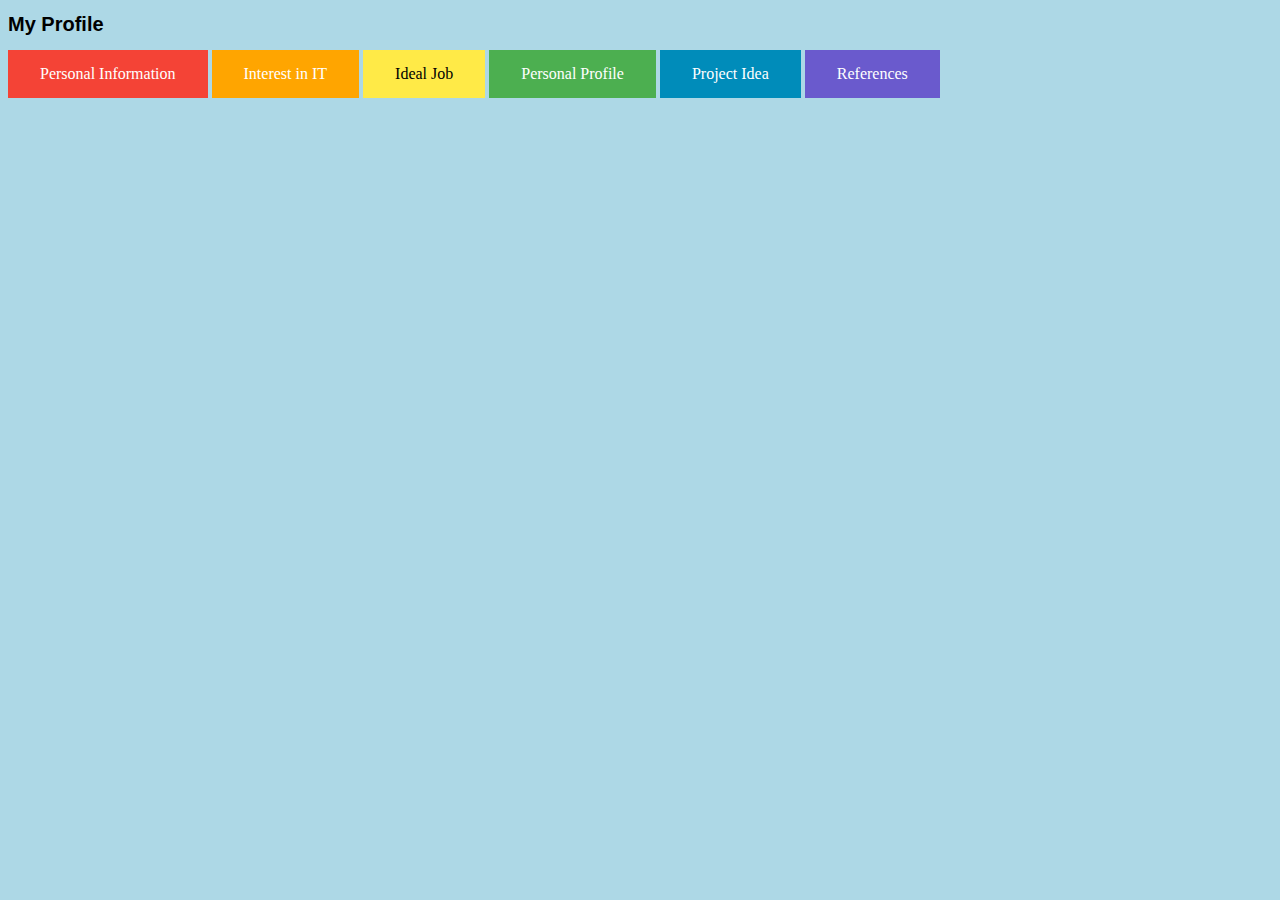
<file: index.html>
<!DOCTYPE html>
<html>
<head>
<title>My Profile</title>
<link rel="stylesheet" href="base.css">
</head>
<body>

<h1>My Profile</h1>

<a class="button-red" href="personal_info.html">Personal Information</a>
<a class="button-orange" href="interest_it.html">Interest in IT</a>
<a class="button-yellow" href="ideal_job.html">Ideal Job</a>
<a class="button-green" href="personal_profile.html">Personal Profile</a>
<a class="button-blue" href="project_idea.html">Project Idea</a>
<a class="button-purple" href="references.html">References</a>

</body>
</html>
</file>
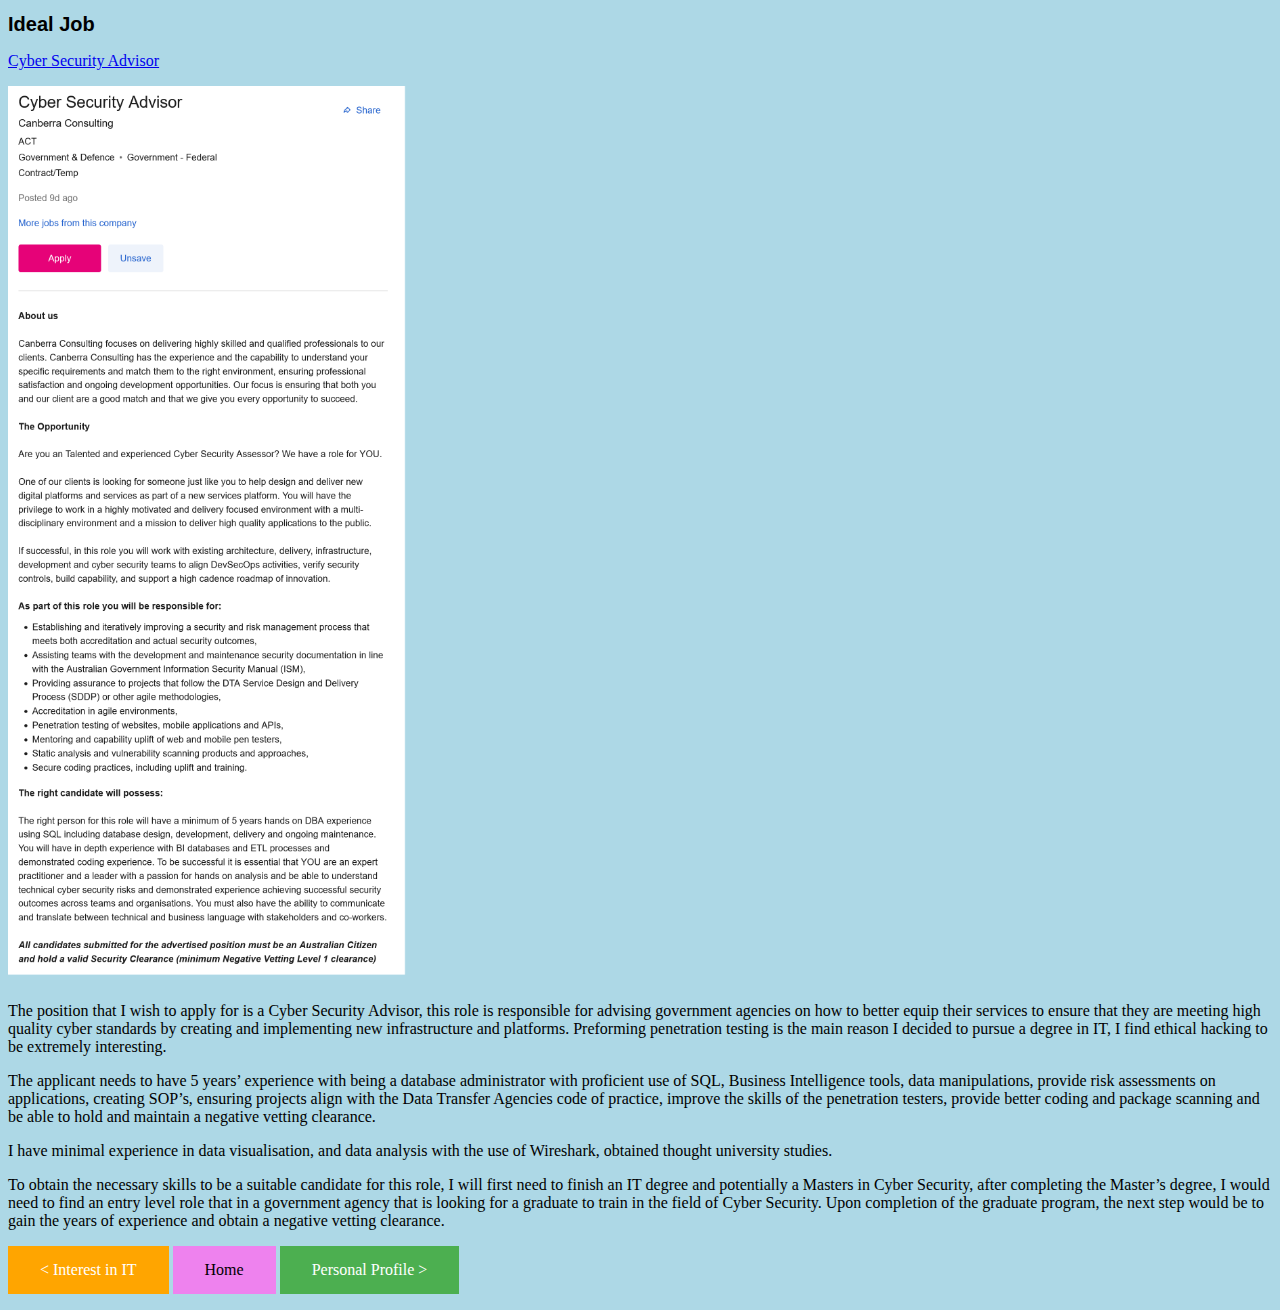
<file: ideal_job.html>
<!DOCTYPE html>
<html>
<head>
<title>My Profile - Ideal Job</title>
<link rel="stylesheet" href="base.css">
</head>
<body>

<h1>Ideal Job</h1>
<p><a href="https://www.seek.com.au/job/55298599">Cyber Security Advisor</a></p>
<p><a href="sec_adv_job.png"><img width=400px" src="sec_adv_job.png"/></a></p>
<p>The position that I wish to apply for is a Cyber Security Advisor, this role is responsible for advising government agencies on how to better equip their services to ensure that they are meeting high quality cyber standards by creating and implementing new infrastructure and platforms. Preforming penetration testing is the main reason I decided to pursue a degree in IT, I find ethical hacking to be extremely interesting.</p>
<p>The applicant needs to have 5 years’ experience with being a database administrator with proficient use of SQL, Business Intelligence tools, data manipulations, provide risk assessments on applications, creating SOP’s, ensuring projects align with the Data Transfer Agencies code of practice, improve the skills of the penetration testers, provide better coding and package scanning and be able to hold and maintain a negative vetting clearance.</p>
<p>I have minimal experience in data visualisation, and data analysis with the use of Wireshark, obtained thought university studies.</p>
<p>To obtain the necessary skills to be a suitable candidate for this role, I will first need to finish an IT degree and potentially a Masters in Cyber Security, after completing the Master’s degree, I would need to find an entry level role that in a government agency that is looking for a graduate to train in the field of Cyber Security. Upon completion of the graduate program, the next step would be to gain the years of experience and obtain a negative vetting clearance.</p>
<p><a class="button-orange" href="interest_it.html">< Interest in IT</a> <a class="button-pink" href="index.html">Home</a> <a class="button-green" href="personal_profile.html">Personal Profile ></a></p>
</body>
</html>
</file>
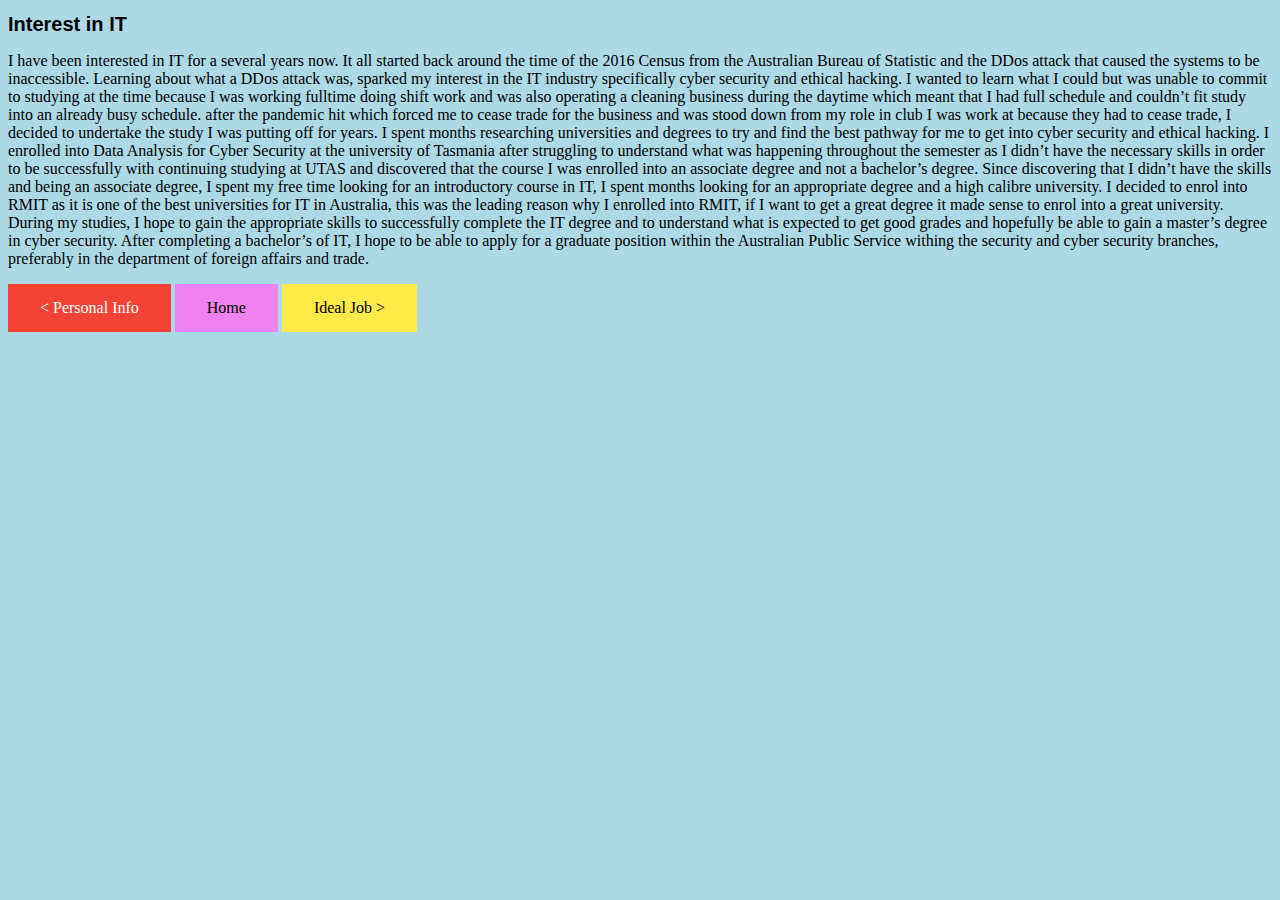
<file: interest_it.html>
<!DOCTYPE html>
<html>
<head>
<title>My Profile - Interest in IT</title>
<link rel="stylesheet" href="base.css">
</head>
<body>

<h1>Interest in IT</h1>
<p>I have been interested in IT for a several years now. It all started back around the time of the 2016 Census from the Australian Bureau of Statistic and the DDos attack that caused the systems to be inaccessible. Learning about what a DDos attack was, sparked my interest in the IT industry specifically cyber security and ethical hacking. I wanted to learn what I could but was unable to commit to studying at the time because I was working fulltime doing shift work and was also operating a cleaning business during the daytime which meant that I had full schedule and couldn’t fit study into an already busy schedule. after the pandemic hit which forced me to cease trade for the business and was stood down from my role in club I was work at because they had to cease trade, I decided to undertake the study I was putting off for years. I spent months researching universities and degrees to try and find the best pathway for me to get into cyber security and ethical hacking. I enrolled into Data Analysis for Cyber Security at the university of Tasmania after struggling to understand what was happening throughout the semester as I didn’t have the necessary skills in order to be successfully with continuing studying at UTAS and discovered that the course I was enrolled into an associate degree and not a bachelor’s degree. Since discovering that I didn’t have the skills and being an associate degree, I spent my free time looking for an introductory course in IT, I spent months looking for an appropriate degree and a high calibre university. I decided to enrol into RMIT as it is one of the best universities for IT in Australia, this was the leading reason why I enrolled into RMIT, if I want to get a great degree it made sense to enrol into a great university. During my studies, I hope to gain the appropriate skills to successfully complete the IT degree and to understand what is expected to get good grades and hopefully be able to gain a master’s degree in cyber security. After completing a bachelor’s of IT, I hope to be able to apply for a graduate position within the Australian Public Service withing the security and cyber security branches, preferably in the department of foreign affairs and trade.</p>
<p><a class="button-red" href="personal_info.html">< Personal Info</a> <a class="button-pink" href="index.html">Home</a> <a class="button-yellow" href="ideal_job.html">Ideal Job ></a></p>
</body>
</html>
</file>
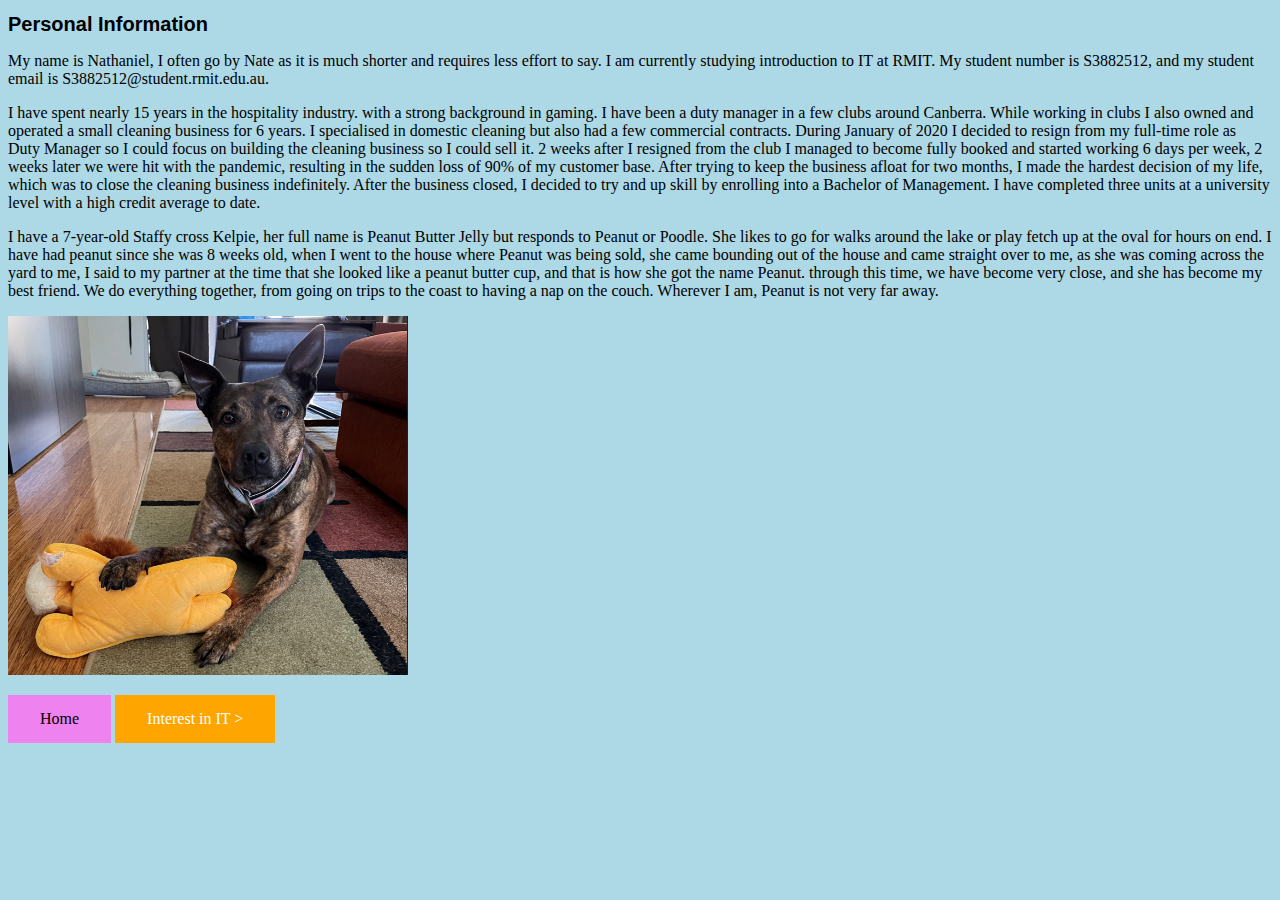
<file: personal_info.html>
<!DOCTYPE html>
<html>
<head>
<title>My Profile - Personal Information</title>
<link rel="stylesheet" href="base.css">
</head>
<body>

<h1>Personal Information</h1>
<p> My name is Nathaniel, I often go by Nate as it is much shorter and requires less effort to say. I am currently studying introduction to IT at RMIT. My student number is S3882512, and my student email is S3882512@student.rmit.edu.au. </p>
<p> I have spent nearly 15 years in the hospitality industry. with a strong background in gaming. I have been a duty manager in a few clubs around Canberra. While working in clubs I also owned and operated a small cleaning business for 6 years. I specialised in domestic cleaning but also had a few commercial contracts. During January of 2020 I decided to resign from my full-time role as Duty Manager so I could focus on building the cleaning business so I could sell it. 2 weeks after I resigned from the club I managed to become fully booked and started working 6 days per week, 2 weeks later we were hit with the pandemic, resulting in the sudden loss of 90% of my customer base. After trying to keep the business afloat for two months, I made the hardest decision of my life, which was to close the cleaning business indefinitely. After the business closed, I decided to try and up skill by enrolling into a Bachelor of Management. I have completed three units at a university level with a high credit average to date. </p>
<p> I have a 7-year-old Staffy cross Kelpie, her full name is Peanut Butter Jelly but responds to Peanut or Poodle. She likes to go for walks around the lake or play fetch up at the oval for hours on end. I have had peanut since she was 8 weeks old, when I went to the house where Peanut was being sold, she came bounding out of the house and came straight over to me, as she was coming across the yard to me, I said to my partner at the time that she looked like a peanut butter cup, and that is how she got the name Peanut.  through this time, we have become very close, and she has become my best friend. We do everything together, from going on trips to the coast to having a nap on the couch. Wherever I am, Peanut is not very far away.</p>
<p><a href="peanut.png"><img width=400px" src="peanut.png"/></a></p>
<p><a class="button-pink" href="index.html">Home</a> <a class="button-orange" href="interest_it.html">Interest in IT ></a></p>
</body>
</html>
</file>
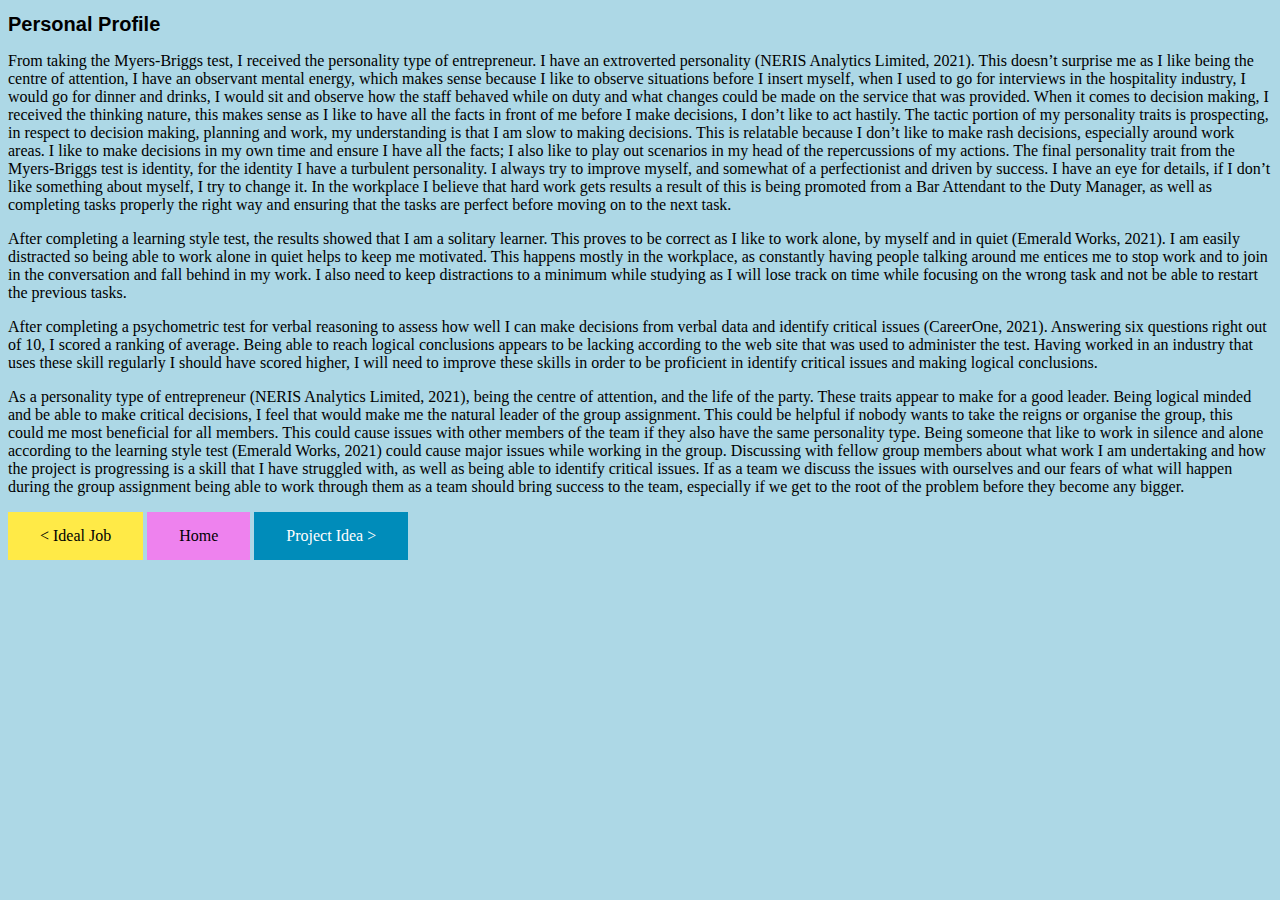
<file: personal_profile.html>
<!DOCTYPE html>
<html>
<head>
<title>My Profile - Personal Profile</title>
<link rel="stylesheet" href="base.css">
</head>
<body>

<h1>Personal Profile</h1>
<p>From taking the Myers-Briggs test, I received the personality type of entrepreneur. I have an extroverted personality (NERIS Analytics Limited, 2021). This doesn’t surprise me as I like being the centre of attention, I have an observant mental energy, which makes sense because I like to observe situations before I insert myself, when I used to go for interviews in the hospitality industry, I would go for dinner and drinks, I would sit and observe how the staff behaved while on duty and what changes could be made on the service that was provided. When it comes to decision making, I received the thinking nature, this makes sense as I like to have all the facts in front of me before I make decisions, I don’t like to act hastily.  The tactic portion of my personality traits is prospecting, in respect to decision making, planning and work, my understanding is that I am slow to making decisions. This is relatable because I don’t like to make rash decisions, especially around work areas. I like to make decisions in my own time and ensure I have all the facts; I also like to play out scenarios in my head of the repercussions of my actions. The final personality trait from the Myers-Briggs test is identity, for the identity I have a turbulent personality. I always try to improve myself, and somewhat of a perfectionist and driven by success. I have an eye for details, if I don’t like something about myself, I try to change it. In the workplace I believe that hard work gets results a result of this is being promoted from a Bar Attendant to the Duty Manager, as well as completing tasks properly the right way and ensuring that the tasks are perfect before moving on to the next task.</p>
<p>After completing a learning style test, the results showed that I am a solitary learner. This proves to be correct as I like to work alone, by myself and in quiet (Emerald Works, 2021). I am easily distracted so being able to work alone in quiet helps to keep me motivated. This happens mostly in the workplace, as constantly having people talking around me entices me to stop work and to join in the conversation and fall behind in my work. I also need to keep distractions to a minimum while studying as I will lose track on time while focusing on the wrong task and not be able to restart the previous tasks.</p>
<p>After completing a psychometric test for verbal reasoning to assess how well I can make decisions from verbal data and identify critical issues (CareerOne, 2021). Answering six questions right out of 10, I scored a ranking of average. Being able to reach logical conclusions appears to be lacking according to the web site that was used to administer the test. Having worked in an industry that uses these skill regularly I should have scored higher, I will need to improve these skills in order to be proficient in identify critical issues and making logical conclusions.</p>
<p>As a personality type of entrepreneur (NERIS Analytics Limited, 2021), being the centre of attention, and the life of the party. These traits appear to make for a good leader. Being logical minded and be able to make critical decisions, I feel that would make me the natural leader of the group assignment. This could be helpful if nobody wants to take the reigns or organise the group, this could me most beneficial for all members. This could cause issues with other members of the team if they also have the same personality type. Being someone that like to work in silence and alone according to the learning style test (Emerald Works, 2021) could cause major issues while working in the group. Discussing with fellow group members about what work I am undertaking and how the project is progressing is a skill that I have struggled with, as well as being able to identify critical issues. If as a team we discuss the issues with ourselves and our fears of what will happen during the group assignment being able to work through them as a team should bring success to the team, especially if we get to the root of the problem before they become any bigger.</p>
<p><a class="button-yellow" href="ideal_job.html">< Ideal Job</a> <a class="button-pink" href="index.html">Home</a> <a class="button-blue" href="project_idea.html">Project Idea ></a></p>
</body>
</html>
</file>
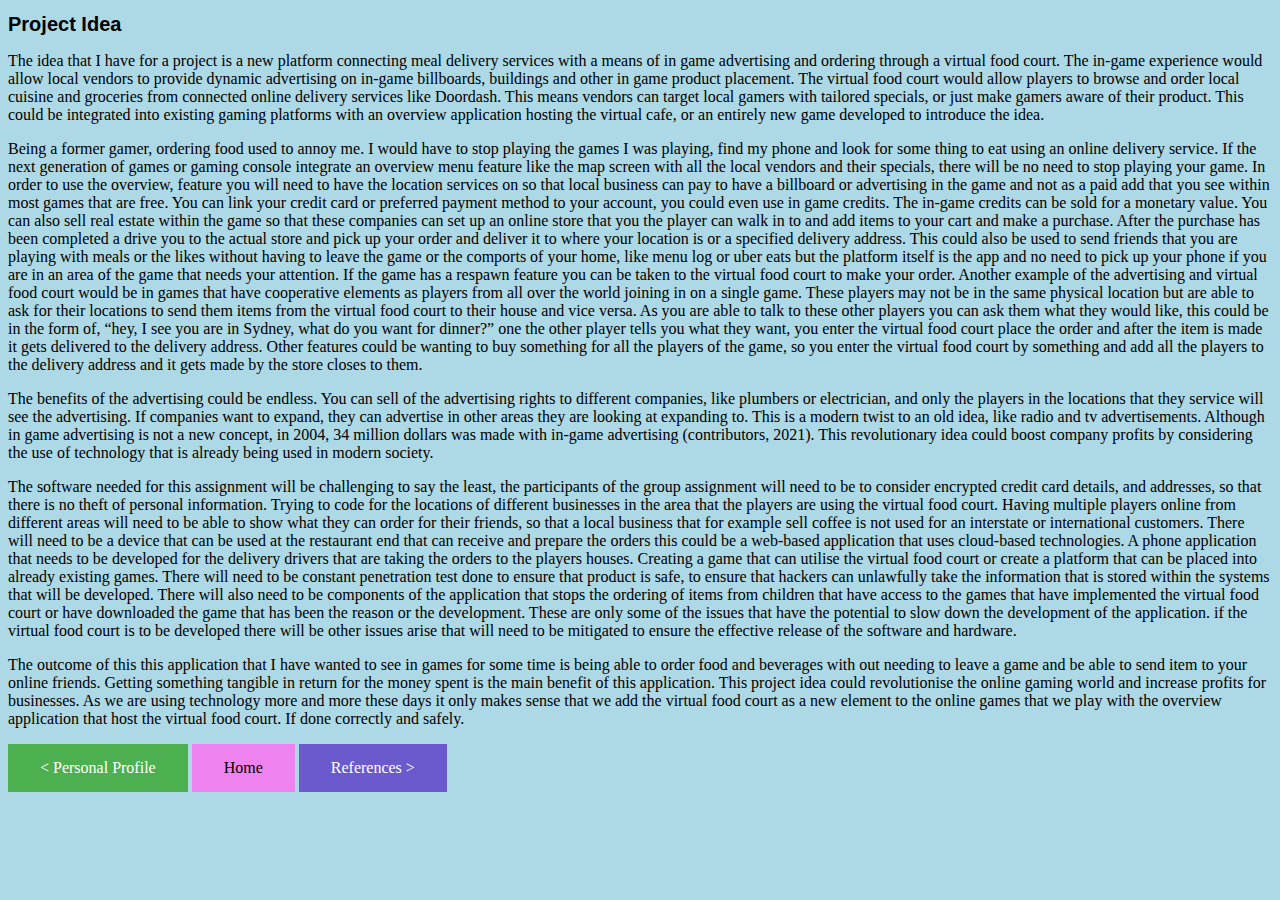
<file: project_idea.html>
<!DOCTYPE html>
<html>
<head>
<title>My Profile - Project Idea</title>
<link rel="stylesheet" href="base.css">
</head>
<body>

<h1>Project Idea</h1>
<p>The idea that I have for a project is a new platform connecting meal delivery services with a means of in game advertising and ordering through a virtual food court. The in-game experience would allow local vendors to provide dynamic advertising on in-game billboards, buildings and other in game product placement. The virtual food court would allow players to browse and order local cuisine and groceries from connected online delivery services like Doordash. This means vendors can target local gamers with tailored specials, or just make gamers aware of their product. This could be integrated into existing gaming platforms with an overview application hosting the virtual cafe, or an entirely new game developed to introduce the idea.</p>
<p>Being a former gamer, ordering food used to annoy me. I would have to stop playing the games I was playing, find my phone and look for some thing to eat using an online delivery service. If the next generation of games or gaming console integrate an overview menu feature like the map screen with all the local vendors and their specials, there will be no need to stop playing your game. In order to use the overview, feature you will need to have the location services on so that local business can pay to have a billboard or advertising in the game and not as a paid add that you see within most games that are free. You can link your credit card or preferred payment method to your account, you could even use in game credits. The in-game credits can be sold for a monetary value.  You can also sell real estate within the game so that these companies can set up an online store that you the player can walk in to and add items to your cart and make a purchase. After the purchase has been completed a drive you to the actual store and pick up your order and deliver it to where your location is or a specified delivery address. This could also be used to send friends that you are playing with meals or the likes without having to leave the game or the comports of your home, like menu log or uber eats but the platform itself is the app and no need to pick up your phone if you are in an area of the game that needs your attention. If the game has a respawn feature you can be taken to the virtual food court to make your order.  Another example of the advertising and virtual food court would be in games that have cooperative elements as players from all over the world joining in on a single game. These players may not be in the same physical location but are able to ask for their locations to send them items from the virtual food court to their house and vice versa. As you are able to talk to these other players you can ask them what they would like, this could be in the form of, “hey, I see you are in Sydney, what do you want for dinner?” one the other player tells you what they want, you enter the virtual food court place the order and after the item is made it gets delivered to the delivery address. Other features could be wanting to buy something for all the players of the game, so you enter the virtual food court by something and add all the players to the delivery address and it gets made by the store closes to them.</p>
<p>The benefits of the advertising could be endless. You can sell of the advertising rights to different companies, like plumbers or electrician, and only the players in the locations that they service will see the advertising. If companies want to expand, they can advertise in other areas they are looking at expanding to. This is a modern twist to an old idea, like radio and tv advertisements. Although in game advertising is not a new concept, in 2004, 34 million dollars was made with in-game advertising (contributors, 2021). This revolutionary idea could boost company profits by considering the use of technology that is already being used in modern society.</p>
<p>The software needed for this assignment will be challenging to say the least, the participants of the group assignment will need to be to consider encrypted credit card details, and addresses, so that there is no theft of personal information. Trying to code for the locations of different businesses in the area that the players are using the virtual food court. Having multiple players online from different areas will need to be able to show what they can order for their friends, so that a local business that for example sell coffee is not used for an interstate or international customers. There will need to be a device that can be used at the restaurant end that can receive and prepare the orders this could be a web-based application that uses cloud-based technologies. A phone application that needs to be developed for the delivery drivers that are taking the orders to the players houses. Creating a game that can utilise the virtual food court or create a platform that can be placed into already existing games. There will need to be constant penetration test done to ensure that product is safe, to ensure that hackers can unlawfully take the information that is stored within the systems that will be developed. There will also need to be components of the application that stops the ordering of items from children that have access to the games that have implemented the virtual food court or have downloaded the game that has been the reason or the development. These are only some of the issues that have the potential to slow down the development of the application. if the virtual food court is to be developed there will be other issues arise that will need to be mitigated to ensure the effective release of the software and hardware.</p>
<p>The outcome of this this application that I have wanted to see in games for some time is being able to order food and beverages with out needing to leave a game and be able to send item to your online friends. Getting something tangible in return for the money spent is the main benefit of this application. This project idea could revolutionise the online gaming world and increase profits for businesses. As we are using technology more and more these days it only makes sense that we add the virtual food court as a new element to the online games that we play with the overview application that host the virtual food court. If done correctly and safely.</p>
<p><a class="button-green" href="personal_profile.html">< Personal Profile</a> <a class="button-pink" href="index.html">Home</a> <a class="button-purple" href="references.html">References ></a></p>
</body>
</html>
</file>
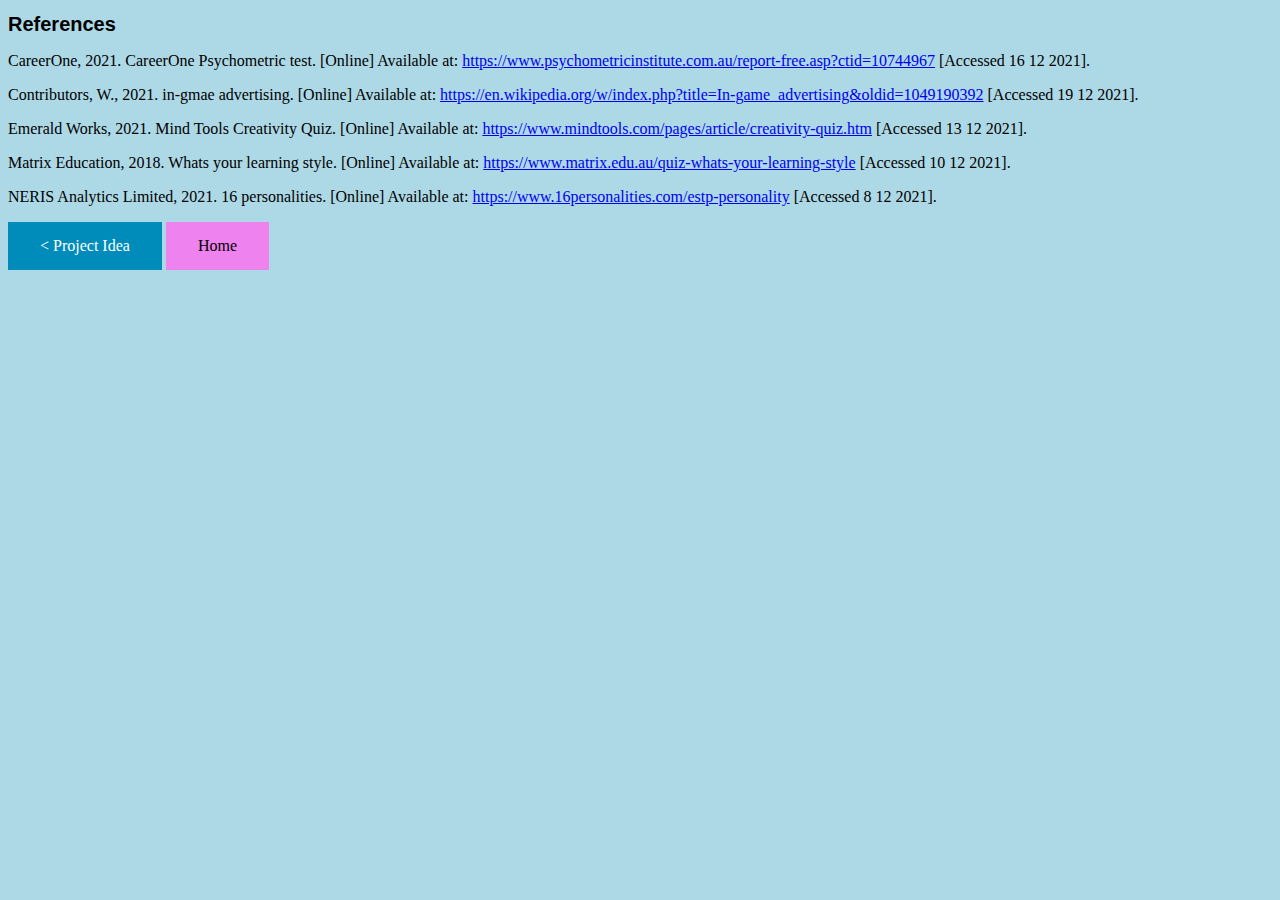
<file: references.html>
<!DOCTYPE html>
<html>
<head>
<title>My Profile - References</title>
<link rel="stylesheet" href="base.css">
</head>
<body>

<h1>References</h1>
<p>CareerOne, 2021. CareerOne Psychometric test. [Online] 
Available at: <a href="https://www.psychometricinstitute.com.au/report-free.asp?ctid=10744967">https://www.psychometricinstitute.com.au/report-free.asp?ctid=10744967</a>
[Accessed 16 12 2021].</p>
<p>Contributors, W., 2021. in-gmae advertising. [Online] 
Available at: <a href="https://en.wikipedia.org/w/index.php?title=In-game_advertising&oldid=1049190392">https://en.wikipedia.org/w/index.php?title=In-game_advertising&oldid=1049190392</a>
[Accessed 19 12 2021].</p>
<p>Emerald Works, 2021. Mind Tools Creativity Quiz. [Online] 
Available at: <a href="https://www.mindtools.com/pages/article/creativity-quiz.htm">https://www.mindtools.com/pages/article/creativity-quiz.htm</a>
[Accessed 13 12 2021].</p>
<p>Matrix Education, 2018. Whats your learning style. [Online] 
Available at: <a href="https://www.matrix.edu.au/quiz-whats-your-learning-style">https://www.matrix.edu.au/quiz-whats-your-learning-style</a>
[Accessed 10 12 2021].</p>
<p>NERIS Analytics Limited, 2021. 16 personalities. [Online] 
Available at: <a href="https://www.16personalities.com/estp-personality">https://www.16personalities.com/estp-personality</a>
[Accessed 8 12 2021].</p>
<p><a class="button-blue" href="project_idea.html">< Project Idea</a> <a class="button-pink" href="index.html">Home</a> </p>
</body>
</html>
</file>
<file: base.css>
body {
  background-color:lightblue;
}

h1 {
  font-family: Arial, Helvetica, sans-serif;
  font-size: 20px;
}

.button-blue {
  background-color: #008CBA;
  border: none;
  color: white;
  padding: 15px 32px;
  text-align: center;
  text-decoration: none;
  display: inline-block;
  font-size: 16px;
}
.button-green {
  background-color: #4CAF50;
  border: none;
  color: white;
  padding: 15px 32px;
  text-align: center;
  text-decoration: none;
  display: inline-block;
  font-size: 16px;
}
.button-red {
  background-color: #f44336;
  border: none;
  color: white;
  padding: 15px 32px;
  text-align: center;
  text-decoration: none;
  display: inline-block;
  font-size: 16px;
}
.button-yellow {
  background-color: #ffea47;
  border: none;
  color: black;
  padding: 15px 32px;
  text-align: center;
  text-decoration: none;
  display: inline-block;
  font-size: 16px;
}
.button-orange {
  background-color: #ffa500;
  border: none;
  color: white;
  padding: 15px 32px;
  text-align: center;
  text-decoration: none;
  display: inline-block;
  font-size: 16px;
}
.button-purple {
  background-color: #6a5acd;
  border: none;
  color: white;
  padding: 15px 32px;
  text-align: center;
  text-decoration: none;
  display: inline-block;
  font-size: 16px;
}
.button-pink {
  background-color: #ee82ee;
  border: none;
  color: black;
  padding: 15px 32px;
  text-align: center;
  text-decoration: none;
  display: inline-block;
  font-size: 16px;
}
</file>
